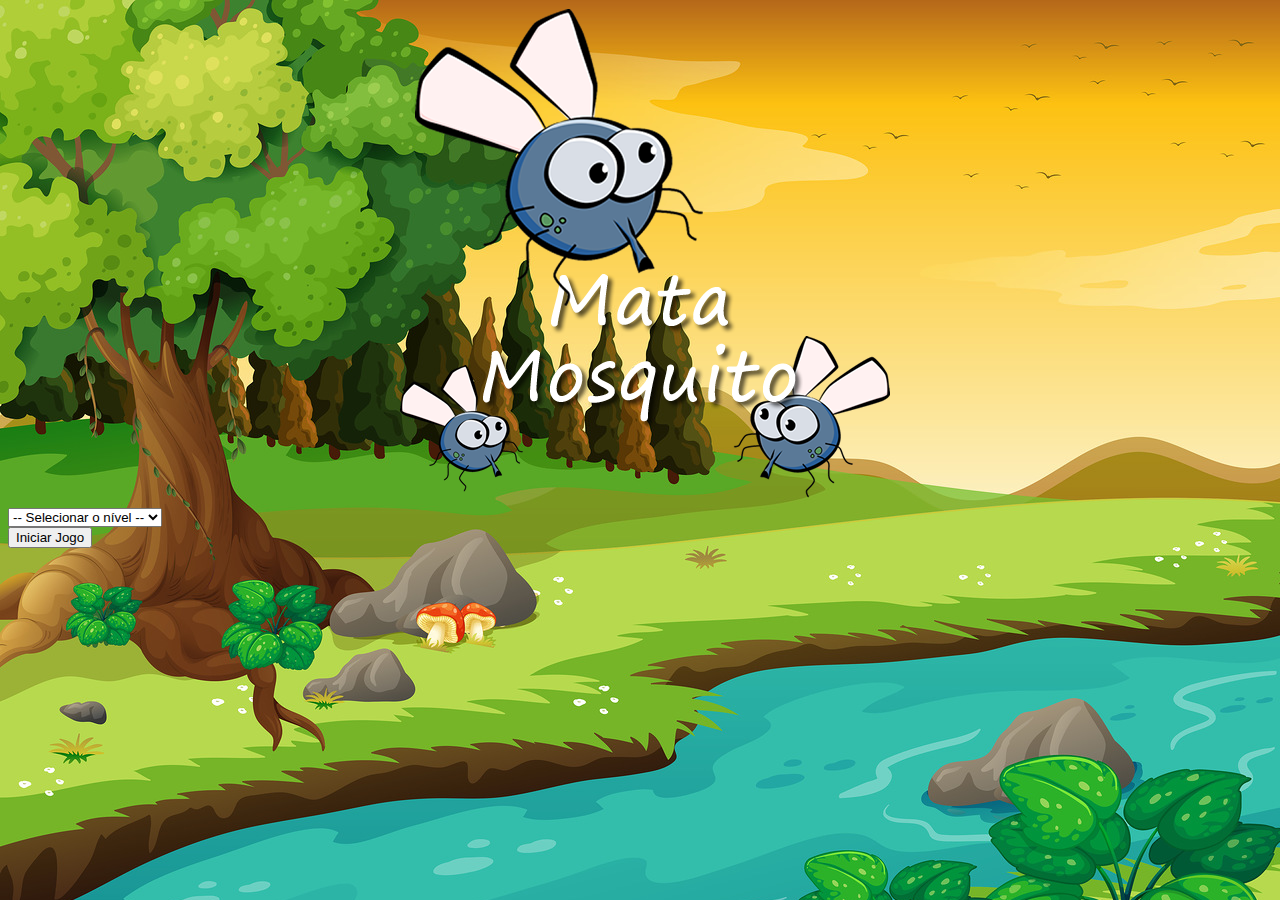
<file: index.html>
<!DOCTYPE html>
<html lang="en">
  <head>
    <meta charset="UTF-8" />
    <meta http-equiv="X-UA-Compatible" content="IE=edge" />
    <meta name="viewport" content="width=device-width, initial-scale=1.0" />
    <title>Game Mata Mosquito</title>
    <!-- BOOTSTRAP -->
    <link
      href="https://cdn.jsdelivr.net/npm/bootstrap@5.3.0-alpha2/dist/css/bootstrap.min.css"
      rel="stylesheet"
      integrity="sha384-aFq/bzH65dt+w6FI2ooMVUpc+21e0SRygnTpmBvdBgSdnuTN7QbdgL+OapgHtvPp"
      crossorigin="anonymous"
    />
    <!-- CSS -->
    <link rel="stylesheet" href="css/styles.css" />
    <!-- JS -->
    <script src="js/script.js" defer></script>
  </head>
  <body>
    <div class="container">
      <div class="row">
        <div class="col">
          <div class="d-flex justify-content-center">
            <img src="img/game.png" alt="Game Mata Mosquito" />
          </div>
        </div>
      </div>
      <div class="row">
        <div class="col">
          <div class="d-flex justify-content-center">
            <div class="mb-2">
              <select class="form-control" id="nivel">
                <option value="">-- Selecionar o nível --</option>
                <option value="facil">Fácil</option>
                <option value="normal">Normal</option>
                <option value="dificil">Difícil</option>
              </select>
            </div>
          </div>
        </div>
      </div>
      <div class="row">
        <div class="col">
          <div class="d-flex justify-content-center">
            <button
              type="button"
              class="btn btn-danger btn-lg"
              onclick="iniciarJogo()"
            >
              Iniciar Jogo
            </button>
          </div>
        </div>
      </div>
    </div>
  </body>
</html>
</file>
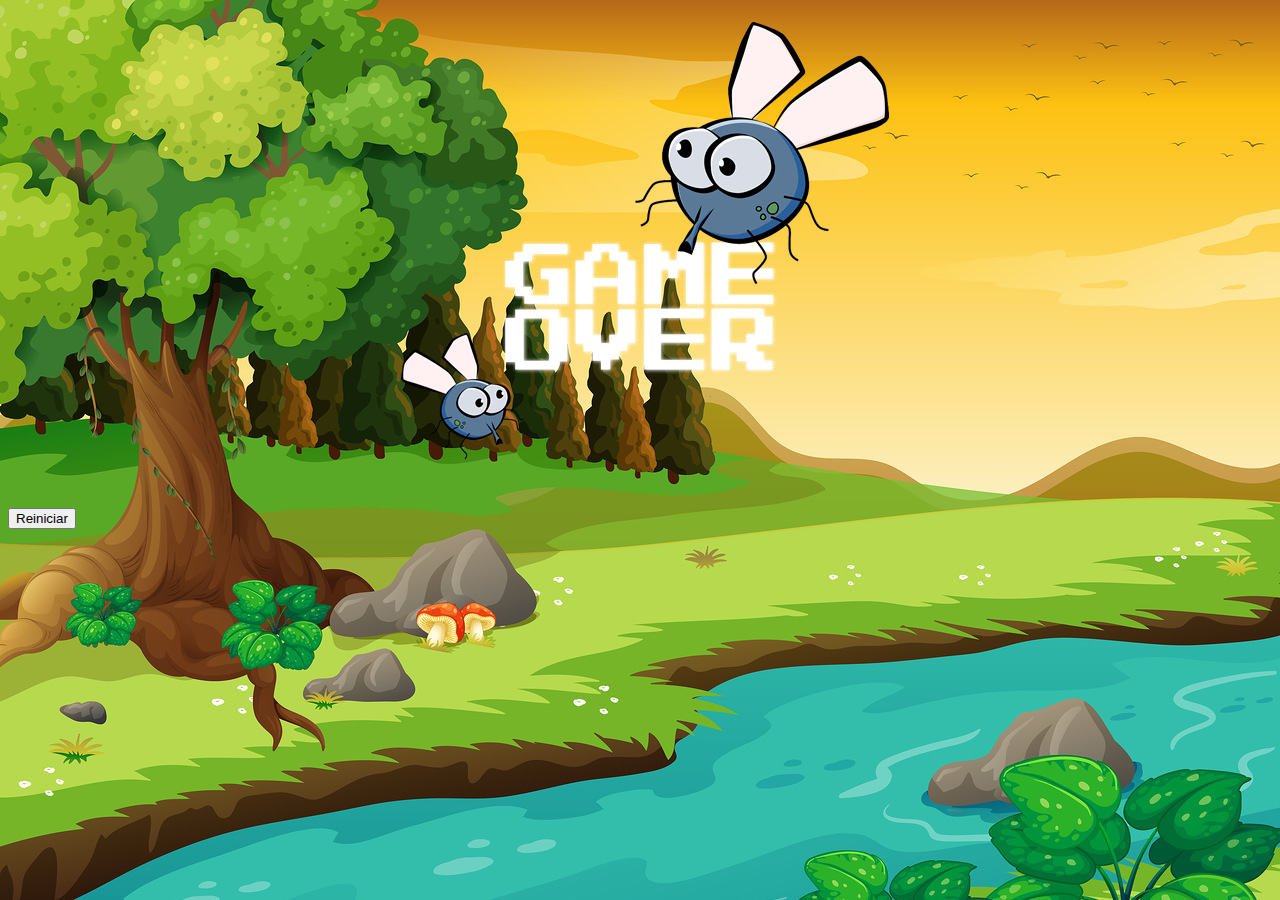
<file: app.html>
<!DOCTYPE html>
<html lang="en">
  <head>
    <meta charset="UTF-8" />
    <meta http-equiv="X-UA-Compatible" content="IE=edge" />
    <meta name="viewport" content="width=device-width, initial-scale=1.0" />
    <title>Game Mata Mosquito</title>
    <!-- CSS -->
    <link rel="stylesheet" href="css/styles.css" />
    <!-- JS -->
    <script src="js/app.js" defer></script>
  </head>

  <!-- o evento onresize envia a dimensão da tela para a função ajustaTamanhoTela -->
  <body onresize="ajustaTamanhoTela()">
    <div class="painel">
      <div class="vidas">
        <img id="v1" src="img/coracao_cheio.png" alt="Coração cheio" />
        <img id="v2" src="img/coracao_cheio.png" alt="Coração cheio" />
        <img id="v3" src="img/coracao_cheio.png" alt="Coração cheio" />
      </div>
      <div class="cronometro">
        Tempo restante: <span id="cronometro"></span>
      </div>
    </div>
  </body>
</html>
</file>
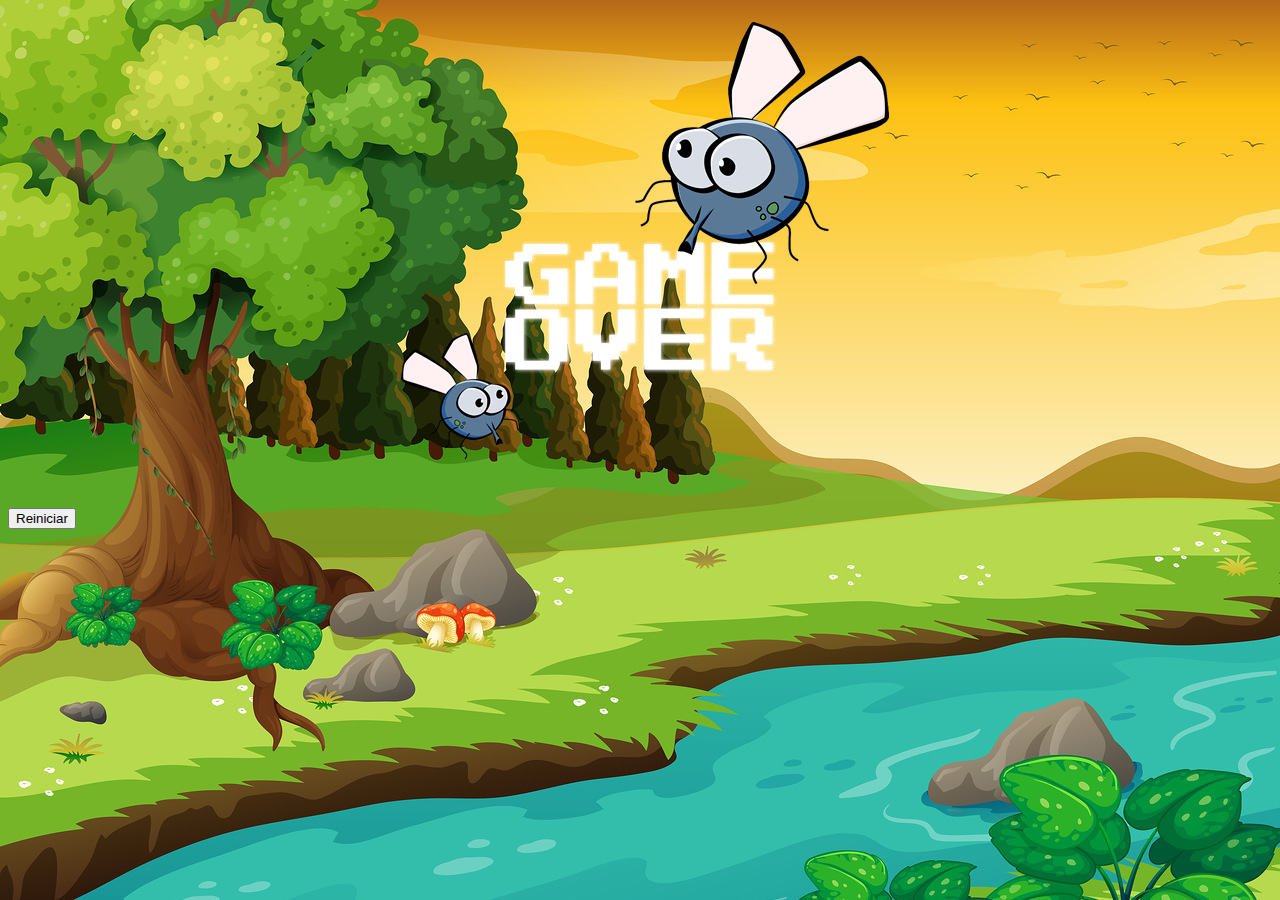
<file: game_over.html>
<!DOCTYPE html>
<html lang="en">
  <head>
    <meta charset="UTF-8" />
    <meta http-equiv="X-UA-Compatible" content="IE=edge" />
    <meta name="viewport" content="width=device-width, initial-scale=1.0" />
    <title>Game Over</title>
    <!-- BOOTSTRAP -->
    <link
      href="https://cdn.jsdelivr.net/npm/bootstrap@5.3.0-alpha2/dist/css/bootstrap.min.css"
      rel="stylesheet"
      integrity="sha384-aFq/bzH65dt+w6FI2ooMVUpc+21e0SRygnTpmBvdBgSdnuTN7QbdgL+OapgHtvPp"
      crossorigin="anonymous"
    />
    <!-- CSS -->
    <link rel="stylesheet" href="css/styles.css" />
  </head>
  <body>
    <div class="container">
      <div class="row">
        <div class="col">
          <div class="d-flex justify-content-center">
            <img src="img/game_over.png" alt="Fim de Jogo" />
          </div>
        </div>
      </div>
      <div class="row">
        <div class="col">
          <div class="d-flex justify-content-center">
            <button
              type="button"
              class="btn btn-dark btn-lg"
              onclick="window.location.href = 'index.html' "
            >
              Reiniciar
            </button>
          </div>
        </div>
      </div>
    </div>
  </body>
</html>
</file>
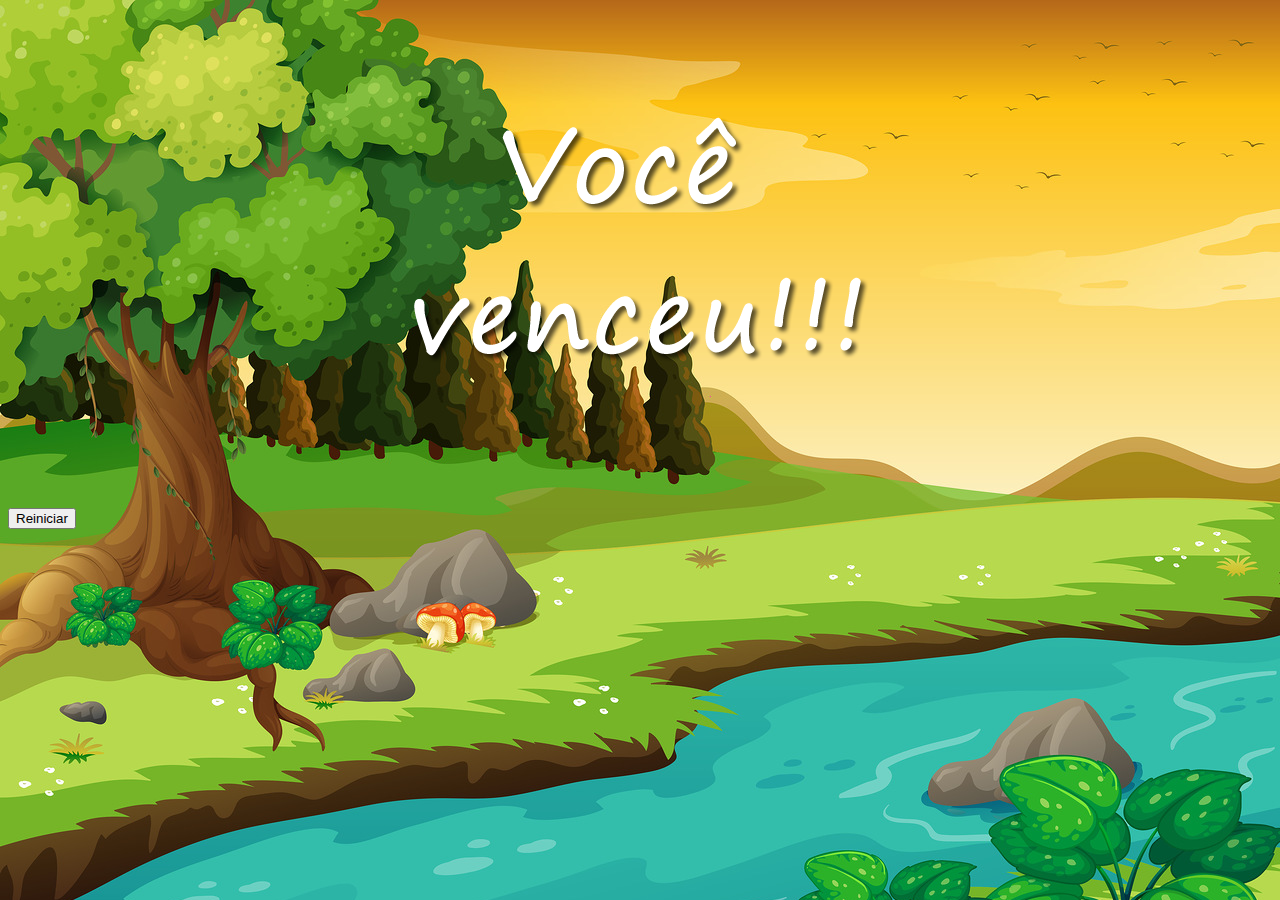
<file: victory.html>
<!DOCTYPE html>
<html lang="en">
  <head>
    <meta charset="UTF-8" />
    <meta http-equiv="X-UA-Compatible" content="IE=edge" />
    <meta name="viewport" content="width=device-width, initial-scale=1.0" />
    <title>Victory</title>
    <!-- BOOTSTRAP -->
    <link
      href="https://cdn.jsdelivr.net/npm/bootstrap@5.3.0-alpha2/dist/css/bootstrap.min.css"
      rel="stylesheet"
      integrity="sha384-aFq/bzH65dt+w6FI2ooMVUpc+21e0SRygnTpmBvdBgSdnuTN7QbdgL+OapgHtvPp"
      crossorigin="anonymous"
    />
    <!-- CSS -->
    <link rel="stylesheet" href="css/styles.css" />
  </head>
  <body>
    <div class="container">
      <div class="row">
        <div class="col">
          <div class="d-flex justify-content-center">
            <img src="img/vitoria.png" alt="Vitória" />
          </div>
        </div>
      </div>
      <div class="row">
        <div class="col">
          <div class="d-flex justify-content-center">
            <button
              type="button"
              class="btn btn-dark btn-lg"
              onclick="window.location.href = 'index.html' "
            >
              Reiniciar
            </button>
          </div>
        </div>
      </div>
    </div>
  </body>
</html>
</file>
<file: css/styles.css>
html {
  cursor: url(../img/raquete.png) 30 30, auto;
}

body {
  background-image: url(../img/bg.jpg);
  background-repeat: no-repeat;
  background-size: 100%;
}

/* classes para o mosquito ter tamanhos variados */
.mosquito1 {
  width: 50px;
  height: 50px;
}

.mosquito2 {
  width: 70px;
  height: 70px;
}

.mosquito3 {
  width: 90px;
  height: 90px;
}

.ladoB {
  transform: scaleX(-1);
}

.painel {
  position: absolute;
  background-color: #fff;
  width: 190px;
  padding: 10px;
  bottom: 0;
  left: 0;
  border-top: solid 1px #fff;
  opacity: 0.7;
}

.cronometro {
  font-size: 20px;
  font-weight: bold;
}

/* RESPONSIVIDADE */
@media (min-width: 375px) {
  body {
    background-size: auto;
  }

  .container img {
    display: block;
    margin: 0 auto;
    max-width: 100%;
  }
}

@media (min-width: 1060px) {
  body {
    background-size: 100%;
  }
}
</file>
